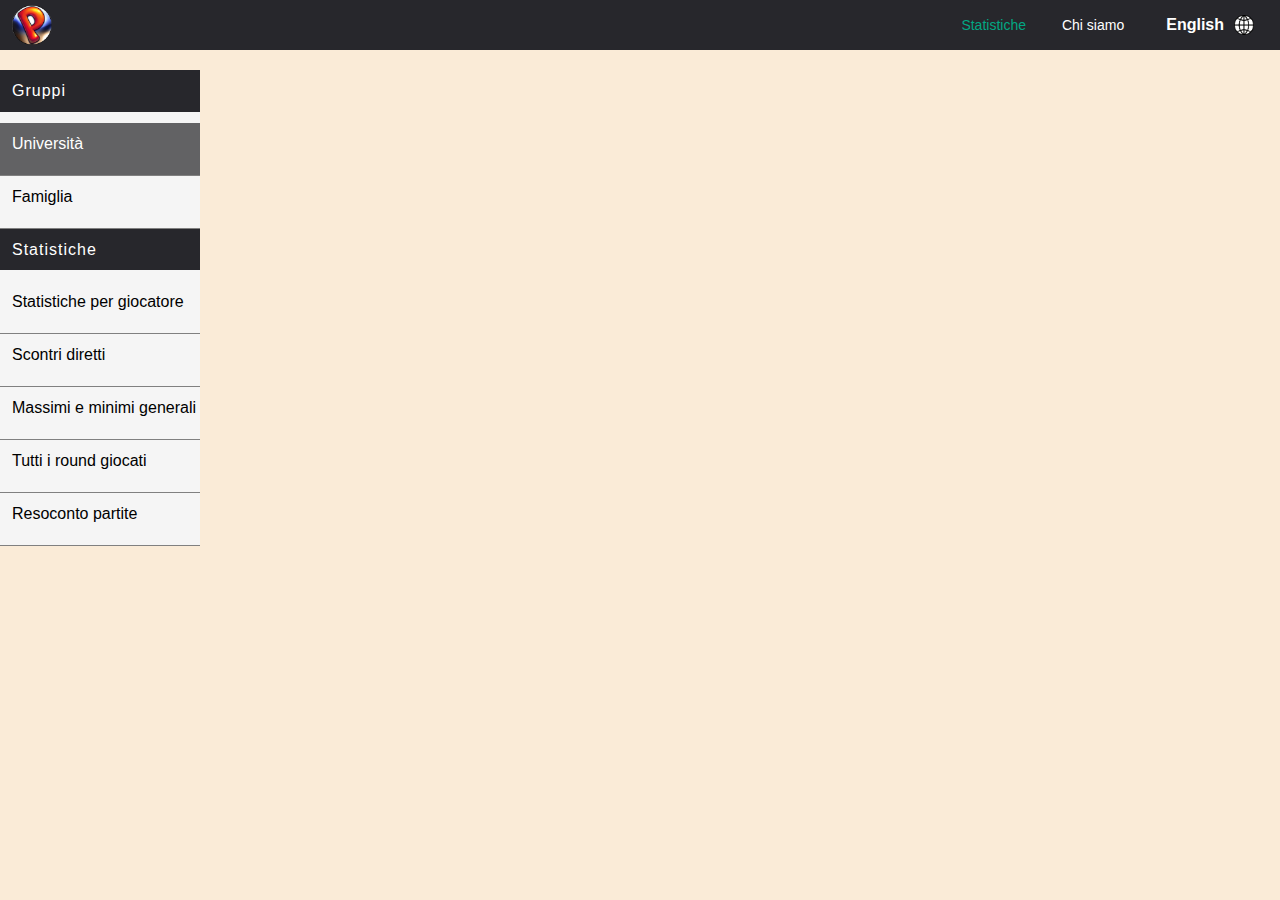
<file: statistiche.html>
<!DOCTYPE html>
<html>
  <head>
      <meta charset="UTF-8">
      <title>Statistiche</title>

      <!--Importare gli stili css-->
      <link rel="stylesheet" href="stili/statistiche.css">
      <link rel="stylesheet" href="stili/header.css">
  </head>
  <body onload="start_function()">
    <header>
        <img src="immagini/logo.ico" class="peggle-header-image">

        <div>
          <span class="header-ref-text" id="Statistiche" style="color: #02a783;" >Statistiche</span>
        </div>


        <div>
          <button  class="header-button"> <a class="header-ref-text" href="about-us.html" id="Chi-siamo">Chi siamo</a></button>
        </div>

  

        <div>
         <button  class="header-button">
            <div class="get-english-version-div">
              <span class="english-text header-ref-text" >
                English
              </span> 
              <img src="immagini/globe-header.jpg" class="globe-header-image">
            </div>
          </button>
        </div>
    </header>

    <nav>
      <div class="sidebar"> 
 <div class="sidebar-header" id="sidebar-title-gruppi"> Gruppi </div>
         <div class="sidebar-statistics sidebar-groups" >
           <div class="stat-div" id="universita">
            Università
          </div>
           <div class="stat-div" id="famiglia">
            Famiglia
          </div>
        </div>
        <div class="sidebar-header" id="sidebar-title-statistiche"> Statistiche </div>
        
        <div class="sidebar-statistics">
          <div class="stat-div stats-giocatori">
            Statistiche per giocatore
          </div>
          <ul id="stats-giocatori-menu" class="stat-div-menu">
            <li  class="sub-stat-div" id="stats-giocatori-menu1">
              Round vinti 
            </li>
            <li  class="sub-stat-div"id="stats-giocatori-menu2">
              Round  amichevoli vinti 
            </li>
            <li  class="sub-stat-div" id="stats-giocatori-menu3">
              Round vinti 
              nei tornei
            </li>
            <li  class="sub-stat-div" id="stats-giocatori-menu4">
              Punteggi massimi e minimi nei round
            </li>
            <li  class="sub-stat-div" id="stats-giocatori-menu8">
              Partite vinte
            </li>

            <li  class="sub-stat-div" id="stats-giocatori-menu9">
              Partite amichevoli vinte
            </li>
            <li  class="sub-stat-div" id="stats-giocatori-menu10">
              Partite vinte nei tornei
            </li>

          <li  class="sub-stat-div" id="stats-giocatori-menu11">
              Punteggi massimi e minimi nelle partite
            </li>
          <li  class="sub-stat-div" id="stats-giocatori-menu17">
              Partecipazioni e vittorie nei tornei
            </li>

          <li  class="sub-stat-div" id="stats-giocatori-menu18">
              Tutte le statistiche per giocatore
            </li>
          </ul>
            
    


          <div  class="stat-div stats-scontri-diretti">
            Scontri diretti
          </div>
          <ul id="scontri-diretti-menu" class="stat-div-menu">
            <li  class="sub-stat-div" id="scontri-diretti-menu14">
              Round disputati tra giocatori
            </li>
            <li  class="sub-stat-div" id="scontri-diretti-menu15">
              Scontri diretti round
            </li>
            <li  class="sub-stat-div" id="scontri-diretti-menu16">
              Scontri diretti partite
            </li>
          </ul>
  
        

 

          <div class="stat-div stats-max-min-global">
            Massimi e minimi generali
          </div>
          <ul id="max-min-global-menu" class="stat-div-menu">
            <li class="sub-stat-div" id="max-min-global-menu5">
              Punteggio minimo in un round
            </li>
            <li  class="sub-stat-div" id="max-min-global-menu6">
              Punteggio massimo in un round
            </li>
            <li  class="sub-stat-div" id="max-min-global-menu12">
              Punteggio minimo in una partita
            </li>
            <li  class="sub-stat-div" id="max-min-global-menu13">
              Punteggio massimo in una partita
            </li>
          </ul>




        
          <div class="stat-div all-round">
            Tutti i round giocati
          </div>

          <div class="stat-div all-partite">
           Resoconto partite
          </div>
       </div>
      </div>
    </nav>


    <main>
      <div class="stat-table-output" id="tabella">
        <table  id="tabella_output"></table>
      </div>
    </main>


    <script src="JavaScript/statistiche_function.js"></script>
    <script src="JavaScript/bottoni_statistiche.js"></script>
    <script src="JavaScript/lingue_header.js"></script>
    <script src="JavaScript/lingue_statistiche.js"></script>



  </body>
</html>
</file>
<file: stili/statistiche.css>
/**/
body{
  font-family: "Poppins",sans-serif;
  padding:0;
  margin-left: 0;
  margin-right: 0;
  background-color: antiquewhite;
}

.peggle-header-image{
  height: 40px;
  position: absolute;
  left: 12px;
  cursor: pointer;
}

/*[base64]*/
/*MODIFICARE IL CONTENUTO DEL NAV*/


/*Barra di navigazione laterale*/
.sidebar{
 /* position: fixed;*/
  left: 0;
  margin-top: 70px;
  /*bottom: 0;*/ /*Se attivo la colonna va fino al fondo della pagina*/
  top: 50px; 
  width: 200px;
  background-color:#F5F5F5;
  z-index: 50;
  overflow: auto;
  border-image: linear-gradient(to right, #000, #fff) 1;
  border-image-slice: 1;

}

/*sidebar DIV DELLA SCRITTA 'Statistiche'*/
.sidebar-header{
  font-family: "Oswald",sans-serif;
  font-weight: 500;
  letter-spacing: 1px;
  line-height: 1.1;
  padding-top: 12px;
  padding-left: 12px;
  padding-bottom: 12px;
  border-bottom: 0.1px solid #F5F5F5;
  background-color:  rgb(39,39,44);
  color: white;
}

/*sidebar div di tutte le sottostatistiche*/
.sidebar-statistics{
  position: relative;
  display: block;
  flex-direction: column;
  row-gap: 2px;
  margin-top: 10px;
  box-sizing: border-box;
}

/*Singola div sottostatistica*/
.stat-div{
  color: black;
  background-color:#F5F5F5;
  height: 40px;
  padding-left: 12px;
  padding-top: 12px;
  cursor: pointer;
  border-bottom: 1px solid grey;
}

.stat-div:hover{
  background-color:  rgb(39,39,44);
  color: #F5F5F5;
  transition: background-color 0.15s;
}

.stat-div:active{
  opacity: 0.8;
}

.attivo{
  background-color: rgb(98, 98, 100);
  color: white;
}




.sub-stat-div{
  color: black;
  background-color:rgb(213, 208, 208);
  height: 40px;
  top: 0;
  padding-left: 12px;
  padding-top: 12px;
  cursor: pointer;
  border-bottom: 1px solid grey;
}

.sub-stat-div:hover{
  background-color:  rgb(39,39,44);
  color: #F5F5F5;
  transition: background-color 0.15s;
}

.sub-stat-div:active{
  opacity: 0.9;
}


.sub-attivo{
  background-color:  rgb(39,39,44);
  color: #F5F5F5;
}

.stat-div-menu{
  margin-top:0px;
  display: none;
  position: absolute;
  z-index: 1;
  color: black;
  background-color:#F5F5F5;
  height: 30px;
  width: 200px;
  left: 0;
  padding-left:0 ;
  cursor: pointer;
  border-bottom: 1px solid grey;
}


#max-min-global-menu1, #max-min-global-menu2{
  height: 40px;
}



/*[base64]*/
/*MODIFICARE IL CONTENUTO DEL MAIN*/

#tabella_output{
      position: fixed;
      top: 70px;
      left: 43%;
      transform: translateX(-50%);
}




.loader {
      position: fixed;
      top: 70px;
      left: 10%;
      transform: translateX(-50%);

  border: 16px solid #f3f3f3; /* Light grey */
  border-top: 16px solid #3498db; /* Blue */
  border-radius: 50%;
  width: 30px;
  height: 30px;
  animation: spin 2s linear infinite;
  margin-left: 250px;
  margin-top: 15px;
}

@keyframes spin {
  0% { transform: rotate(0deg); }
  100% { transform: rotate(360deg); }
}

@-webkit-keyframes spin {
  0% { -webkit-transform: rotate(0deg); }
  100% { -webkit-transform: rotate(360deg); }
}



table {
  border-collapse: collapse;
  position: relative;
  display : block ;
  overflow : auto;
  max-Height : 1000px;

  width: 90%;
  margin-left: 250px;
  background-color:  rgb(245, 245, 245);
}

thead{
  position : sticky;
  top : 0;
  background-color : #f5f5f5;
}

th, td {
  text-align: left;
  padding: 8px;
  border-bottom: 1px solid #ddd;
}



.att{
  background-color: rgb(98, 98, 100);
  color: white;
}
</file>
<file: stili/header.css>
/*MODIFICARE IL CONTENUTO DELL'HEADER*/

/*Modifica lo stile dell'header*/
header{
    display: flex; 
    position: fixed;
    background-color: rgb(39,39,44);
    color: white;
    column-gap:30px;
    justify-content:end;
    padding-right: 20px;
    height: 50px;
    align-items: center;
    top: 0;
    left: 0;
    right: 0;
    z-index: 100;
}



/*Modificare bottoni dell'header*/
.header-button{
  background-color: rgb(39,39,44);
  border: none;
}



.header-ref-text{
  color: white;
  font-family: "Poppins",sans-serif;
  font-size: 14px;
  text-decoration: none;

}

.header-button:hover .header-ref-text{
  color: #02a783;
  transition:  color 0.25s  ;
}


.header-button:active {
  opacity: 0.5;
}

/*--------------------------------------------*/
/*Modificare english div*/
.get-english-version-div{
  display: flex; 
  align-items: center;
  column-gap: 10px;
}

/*Modificare l'immagine del globo*/
.globe-header-image{
  width: 20px;
  height: 20px;
}

/*Modificare il testo*/
.english-text{
  font-size: larger;
  font-weight: bold;
  cursor: pointer;
}

.peggle-header-image{
  height: 40px;
  position: absolute;
  left: 12px;
}

.peggle-header-image:active{
  opacity: 0.5;  
}
/*--------------------------------------------*/
</file>
